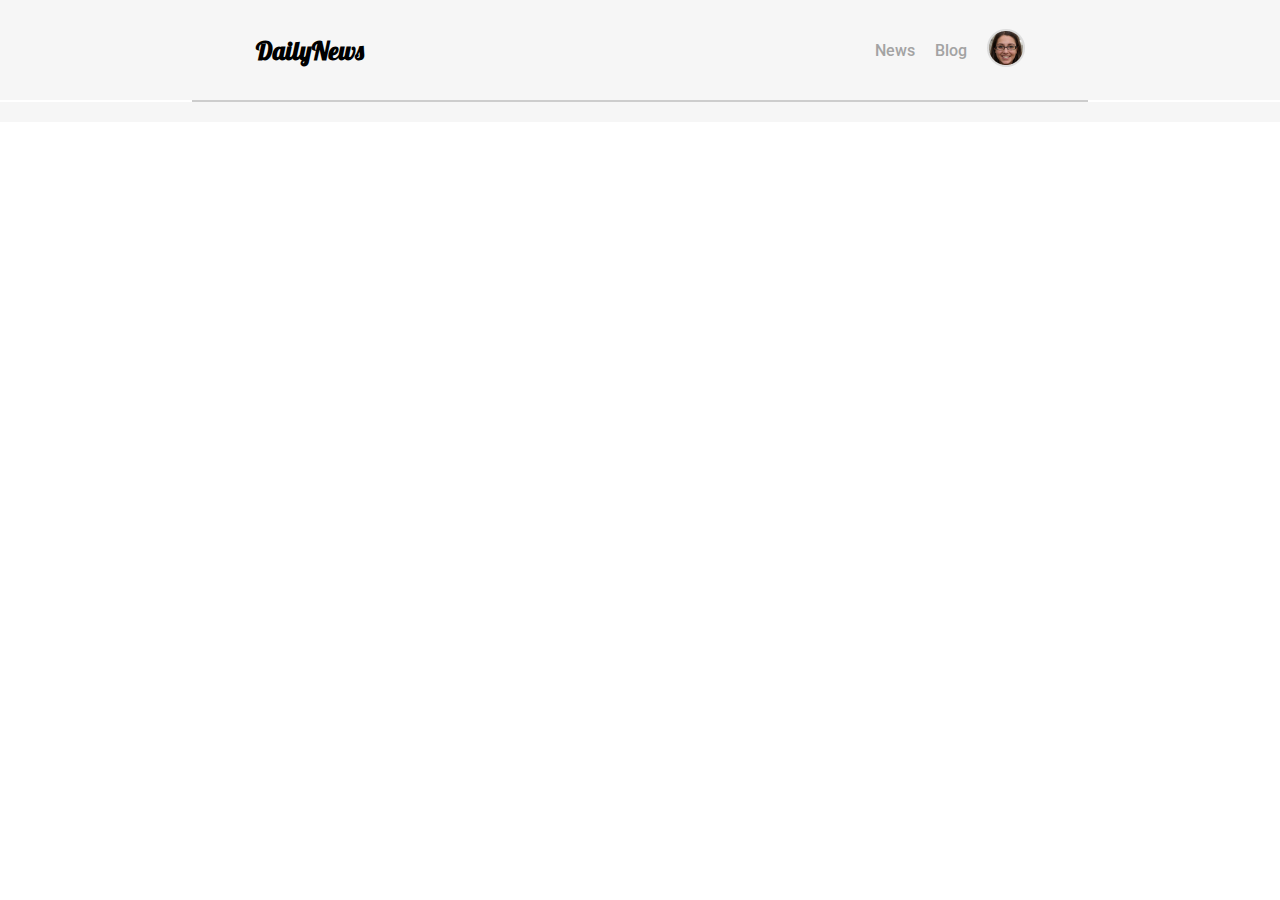
<file: index.html>
<!DOCTYPE html>
<html lang="en">
<head>
    <meta charset="UTF-8">
    <meta http-equiv="X-UA-Compatible" content="IE=edge">
    <meta name="viewport" content="width=device-width, initial-scale=1.0">
    <link rel="stylesheet" href="https://cdnjs.cloudflare.com/ajax/libs/font-awesome/6.2.0/css/all.min.css" integrity="sha512-xh6O/CkQoPOWDdYTDqeRdPCVd1SpvCA9XXcUnZS2FmJNp1coAFzvtCN9BmamE+4aHK8yyUHUSCcJHgXloTyT2A==" crossorigin="anonymous" referrerpolicy="no-referrer" />
    <!-- link css  -->
    <link rel="stylesheet" href="css/style.css">
    <!-- bootstrap link  -->
    <!-- CSS only -->
    <link href="https://cdn.jsdelivr.net/npm/bootstrap@5.2.0/dist/css/bootstrap.min.css" rel="stylesheet" integrity="sha384-gH2yIJqKdNHPEq0n4Mqa/HGKIhSkIHeL5AyhkYV8i59U5AR6csBvApHHNl/vI1Bx" crossorigin="anonymous">
    <title>Daily News</title>
</head>
<body>
    <header>
        <nav>
            <div class="logo">
                <h4>DailyNews</h4>
            </div>
            <div class="nav-items">
                <ul>
                    <li><a href="#">News</a></li>
                    <li><a href="#">Blog</a></li>
                    <li><img src="images/Avatar.png" alt=""></li>
                </ul>
            </div>
        </nav>
        <div class="hr"></div>
    </header>
    <main>
        <div class="navigation">
            <ul id="nav">

            </ul>
        </div>

        <p id="count" class="text-center text-danger fw-bold fs-5"></p>


        <!-- SPINNER  -->
        <div id="spinner">
            <div class="d-flex justify-content-center text-danger">
                <div class="spinner-border" role="status">
                    <span class="visually-hidden">Loading...</span>
                </div>
            </div>
        </div>

        <!-- display news  -->
        <div id="search-result-toggle" class="news-container">
            <div class="news-result">

            </div>
        </div>
    </main>

    
    <!-- link javascript  -->
    <script src="js/app.js"></script>
    <script src="https://cdn.jsdelivr.net/npm/bootstrap@5.2.0/dist/js/bootstrap.bundle.min.js" integrity="sha384-A3rJD856KowSb7dwlZdYEkO39Gagi7vIsF0jrRAoQmDKKtQBHUuLZ9AsSv4jD4Xa" crossorigin="anonymous"></script>

</body>
</html>
</file>
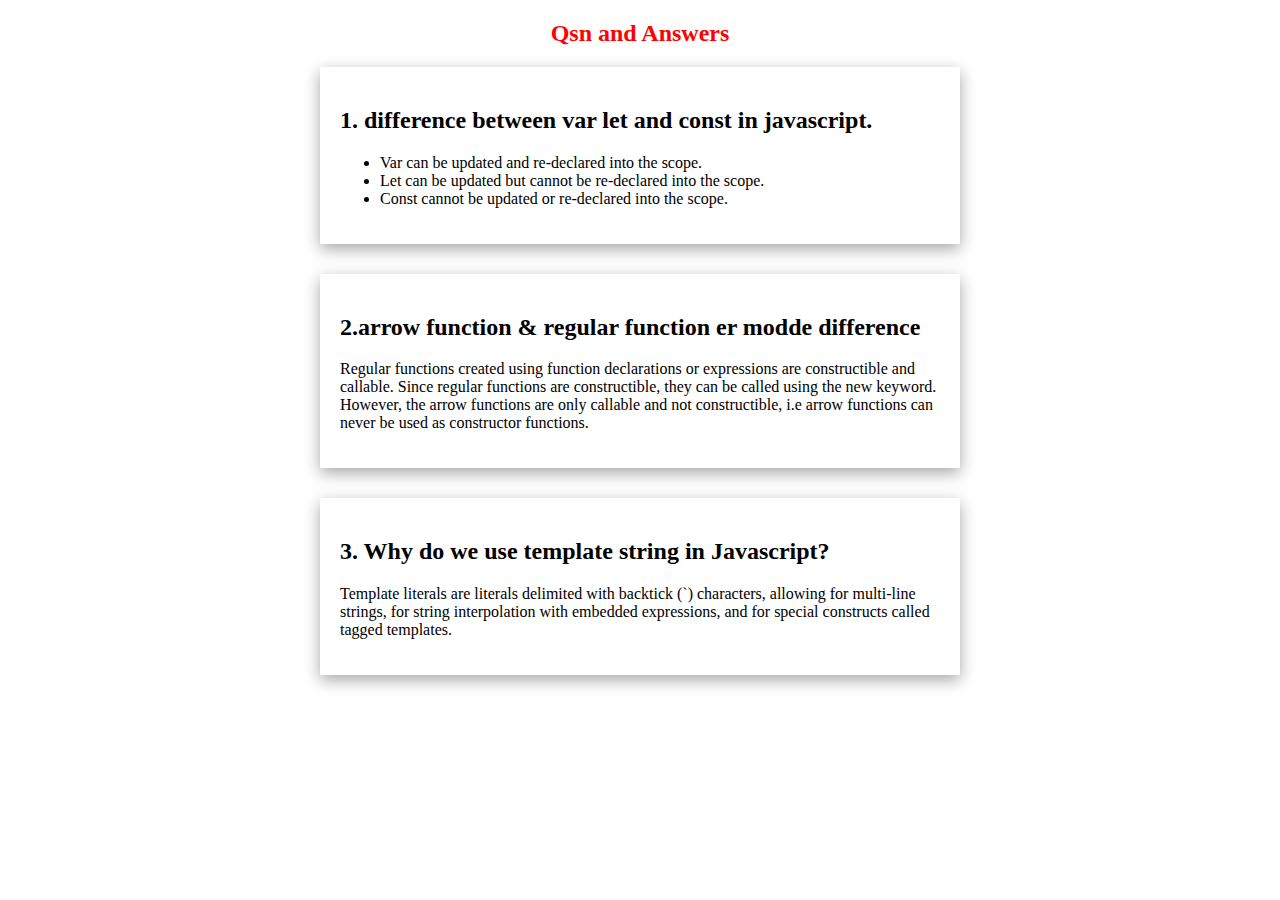
<file: blog.html>
<!DOCTYPE html>
<html lang="en">
<head>
    <meta charset="UTF-8">
    <meta http-equiv="X-UA-Compatible" content="IE=edge">
    <meta name="viewport" content="width=device-width, initial-scale=1.0">
    <link rel="stylesheet" href="css/qsn.css">
    <title>Blogs</title>
</head>
<body>
    <h2 class="title">Qsn and Answers</h2>
    <div class="qsn-container">
        <div class="qsn">
            <h2>1.	difference between var let and const in javascript.</h2>
            <ul>
                <li> Var can be updated and re-declared into the scope.</li>
                <li> Let can be updated but cannot be re-declared into the scope.</li>
                <li> Const cannot be updated or re-declared into the scope.</li>
            </ul>
        </div>
        <div class="qsn">
            <h2>2.arrow function & regular function er modde difference </h2>
            <p>Regular functions created using function declarations or expressions are constructible and callable. Since regular functions are constructible, they can be called using the new keyword. However, the arrow functions are only callable and not constructible, i.e arrow functions can never be used as constructor functions.</p>

        </div>
        <div class="qsn">
            <h2>3. Why do we use template string in Javascript?</h2>
            <p>Template literals are literals delimited with backtick (`) characters, allowing for multi-line strings, for string interpolation with embedded expressions, and for special constructs called tagged templates.</p>
        </div>
    </div>
</body>
</html>
</file>
<file: css/style.css>
@import url('https://fonts.googleapis.com/css2?family=Lobster&family=Roboto:wght@400;500;700&display=swap');
*{
    margin: 0;
    padding: 0;
    text-decoration: none;
    list-style: none;
    font-family: 'Roboto', sans-serif;
}
nav{
    display: flex;
    justify-content: space-around;
    height: 100px;
    align-items: center;
    background: #F6F6F6;
}
.logo h4{
    font-family: 'Lobster', cursive !important;
    font-size: 25px;

}
.nav-items ul{
    display: flex;
    align-items: center;
    gap: 20px;
}
.nav-items ul li a{
    text-decoration: none;
    font-size: 16px;
    color: #A3A3A3;
    font-weight: 500;
}
.hr{
    height: 2px;
    background: #CDCDCD;
    margin: 20px 0;
    margin: 0 auto;
    padding: 0;
    width: 70%;
}
main{
    background: #F6F6F6;
}
#nav{
    display: flex;
    justify-content: center;
    gap: 40px;
    padding-top: 20px;
}
#nav a{
    text-decoration: none;
    font-size: 18px;
    color: #858585;
    /* font-weight: 500; */
}
.news-details img{
    width: 300px;
    height: 250px;
}
.news-details .author-img{
    width: 40px;
    height: 40px;
    border-radius: 155px;
}
.news-details{
    display: flex;
    gap: 15px;

}
.news{
    margin-bottom: 30px;
    width: 1170px;
    margin: 0 auto;
    margin-bottom: 50px;
    padding: 20px;
    background: #FFFFFF;
    box-shadow: 4px 6px 13px rgba(215, 215, 215, 0.25);
    border-radius: 12px;
}
.news h3{
font-style: normal;
font-weight: 700;
font-size: 24px;
line-height: 140%;
color: #121221;
}
.news-desc{
    color: #949494;
    line-height: 25px;
}
.author-info{
    display: flex;
    justify-content: space-between;
    margin-top: 20px;
    padding: 0px 30px;
}
.author-det{
    display: flex;
    gap: 5px;
    /* align-items: center; */
}
.author-name{
    color: #2B2C34;
    font-weight: 500;
    margin: 0;
}
.autor-date{
    font-size: 14px;
    color: #718797;
}
.rating{
    font-weight: 500;
    color: black;
    margin-left: 4px;
}
.news-x{
    display: flex;
    gap: 15px;
}
.fa-arrow-right{
    color: #5D5FEF;
    /* font-weight: 500; */
    font-size: 20px;
    cursor: pointer;
}
#count{
    width: 1000px;
    margin: 0 auto;
    background: #FFFFFF;
    border-radius: 8px;
    padding: 20px;
    margin-bottom: 30px;
}
.modal-img{
    margin-left: 80px;
    margin-bottom: 20px;
}
</file>
<file: css/qsn.css>
.qsn{
    box-shadow: rgba(0, 0, 0, 0.35) 0px 5px 15px;
    width: 600px;
    padding: 20px;
}
.qsn-container{
    display: flex;
    flex-direction: column;
    align-items: center;
    gap: 30px;
    justify-content: center;
}
.title{
    text-align: center;
    color: red;
    
}

@media (max-width:688px) {
    .qsn{
        width: 80%;
    }
}
</file>
